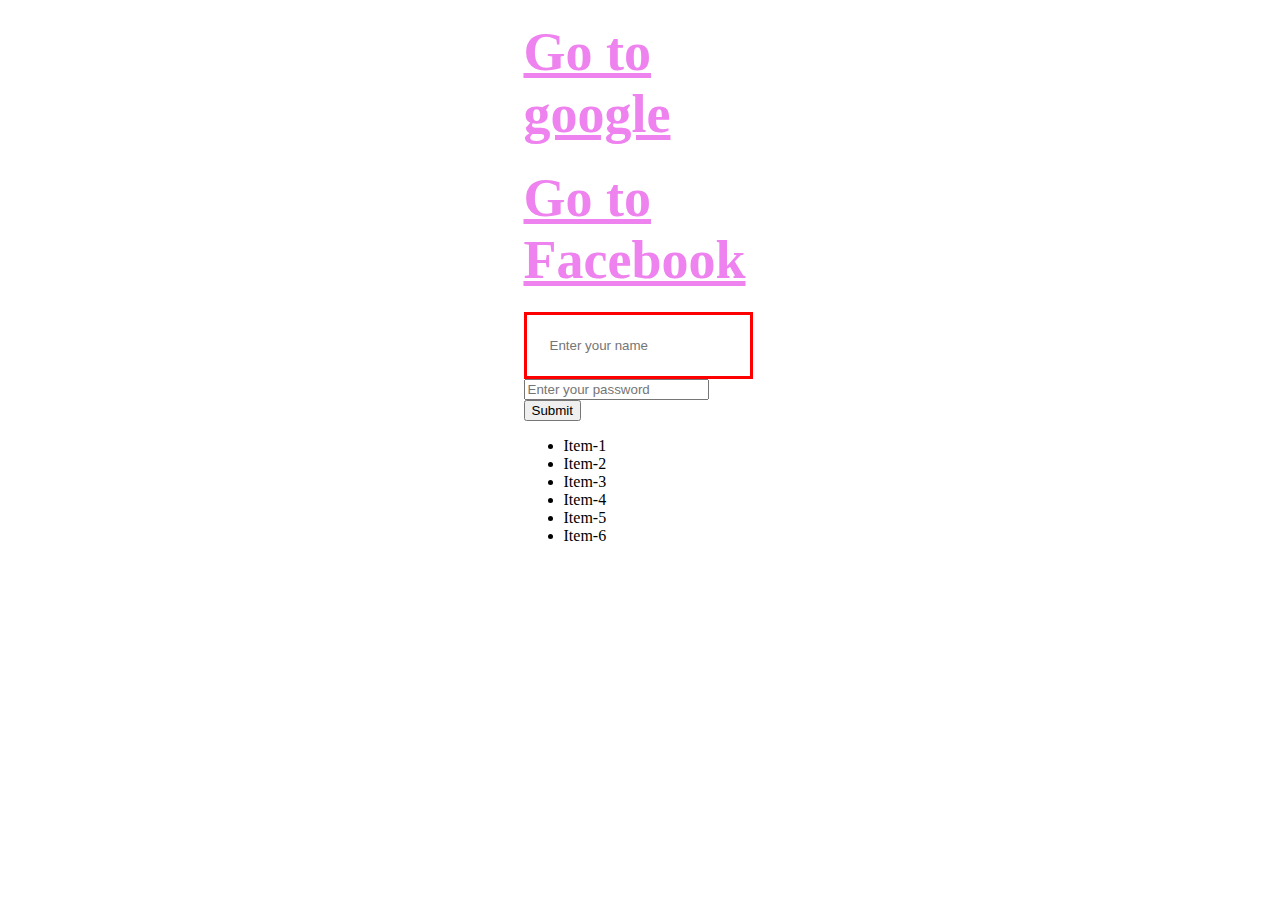
<file: AttributeAndnthChild.html>
<!DOCTYPE html>
<html lang="en">
<head>
    <meta charset="UTF-8">
    <meta name="viewport" content="width=device-width, initial-scale=1.0">
    <title>Attribute and nth child pseudo selectors</title>
    <style>
        .container{
            display: block; 
            width: 233px;
            margin: auto;
        }
        
        input{
            display:block;
        }

        a[target]{
            font-size: 54px;
            color: violet;
        }

        input[type='text']{
            padding: 23px;
            border: solid red;
        }
            
    </style>
</head>
<body>
    <div class="container">
        <h1><a href="http://google.com" target="_blank">Go to google</a></h1>
        <h1><a href="http://facebook.com" target="_blank">Go to Facebook</a></h1>
        <form action="" class="form-control">
            <input type="text" placeholder="Enter your name">
            <input type="password" placeholder="Enter your password">
            <input type="submit" value="Submit">
        </form>
        
        <ul>
            <li class="item" id="item-item1">Item-1</li>
            <li class="item" id="item-item2">Item-2</li>
            <li class="item" id="item-item3">Item-3</li>
            <li class="item" id="item-item4">Item-4</li>
            <li class="item" id="item-item5">Item-5</li>
            <li class="item" id="item-item6">Item-6</li>
        </ul>
    </div>
    
</body>
</html>
</file>
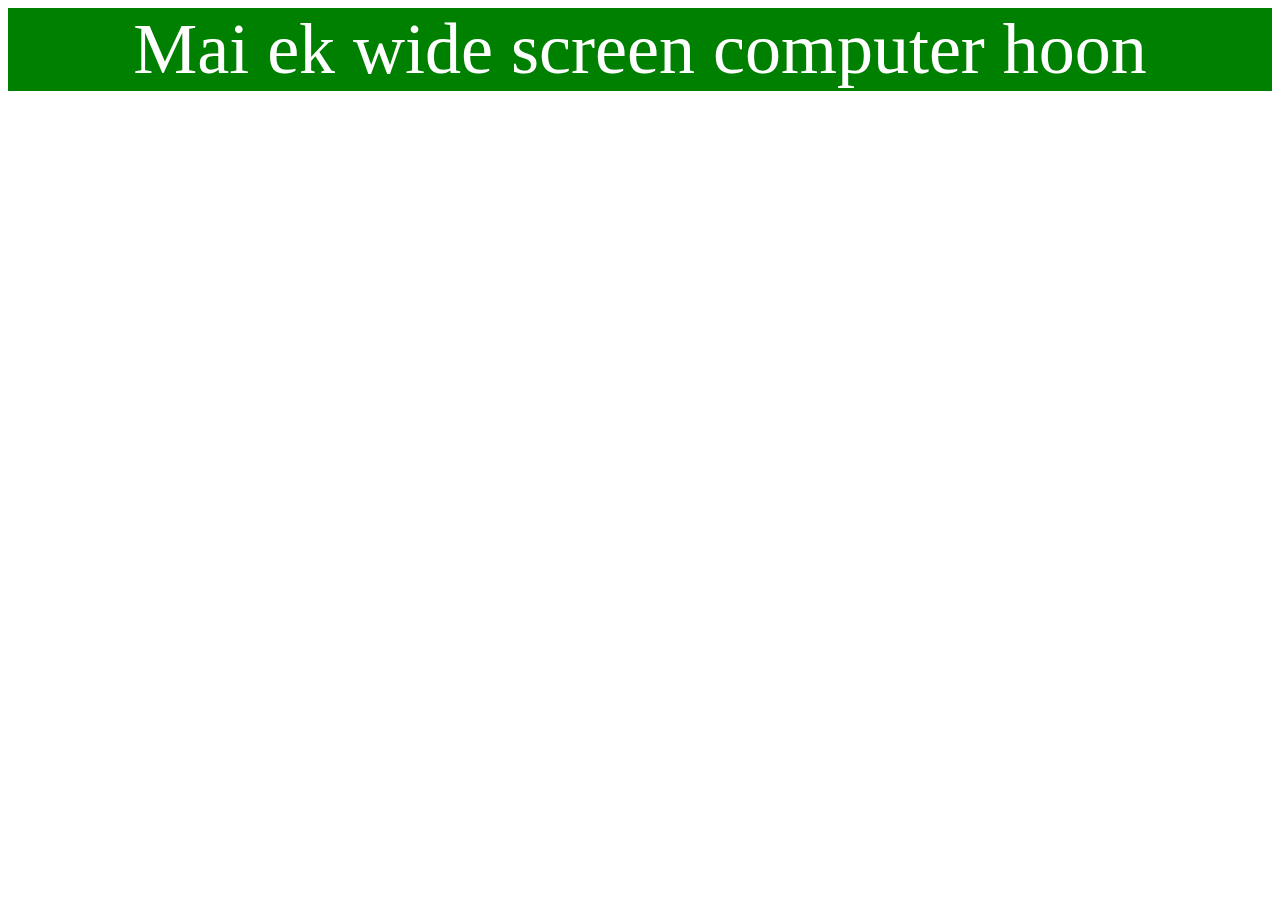
<file: MediaQueries.html>
<!DOCTYPE html>
<html lang="en">
<head>
    <meta charset="UTF-8">
    <meta name="viewport" content="width=device-width, initial-scale=1.0">
    <title>Media Queries</title>
    <style>
        .box{
            background-color: red;
            color: white;
            font-size: 72px;
            text-align: center;
            display: none;

        }

        @media only screen and(max-width:300px){
            #box-1{
                display: block;
                background-color: cyan;
            }
        }    

        @media only screen and (max-width:500px) and (min-width:300px){
            #box-2{
                display: block;
                background-color: violet;
            }


        }
            
        @media(min-width:500px) and (max-width:800px){
            #box-3{
                display: block;
                background-color: black;
            }
        }
            
        @media(min-width:800px){
            #box-4{
                display: block;
                background-color: green;
            }


        }
            
        


    </style>
</head>
<body>
    <!-- when screen width/height changes, add specific css to the page -->
   <div class="box" id="box-1">Mai ek iPhone hoon</div>
   <div class="box" id="box-2">Mai ek tablet hoon</div>
   <div class="box" id="box-3">Mai ek computer hoon</div>
   <div class="box" id="box-4">Mai ek wide screen computer hoon</div>



    
</body>
</html>
</file>
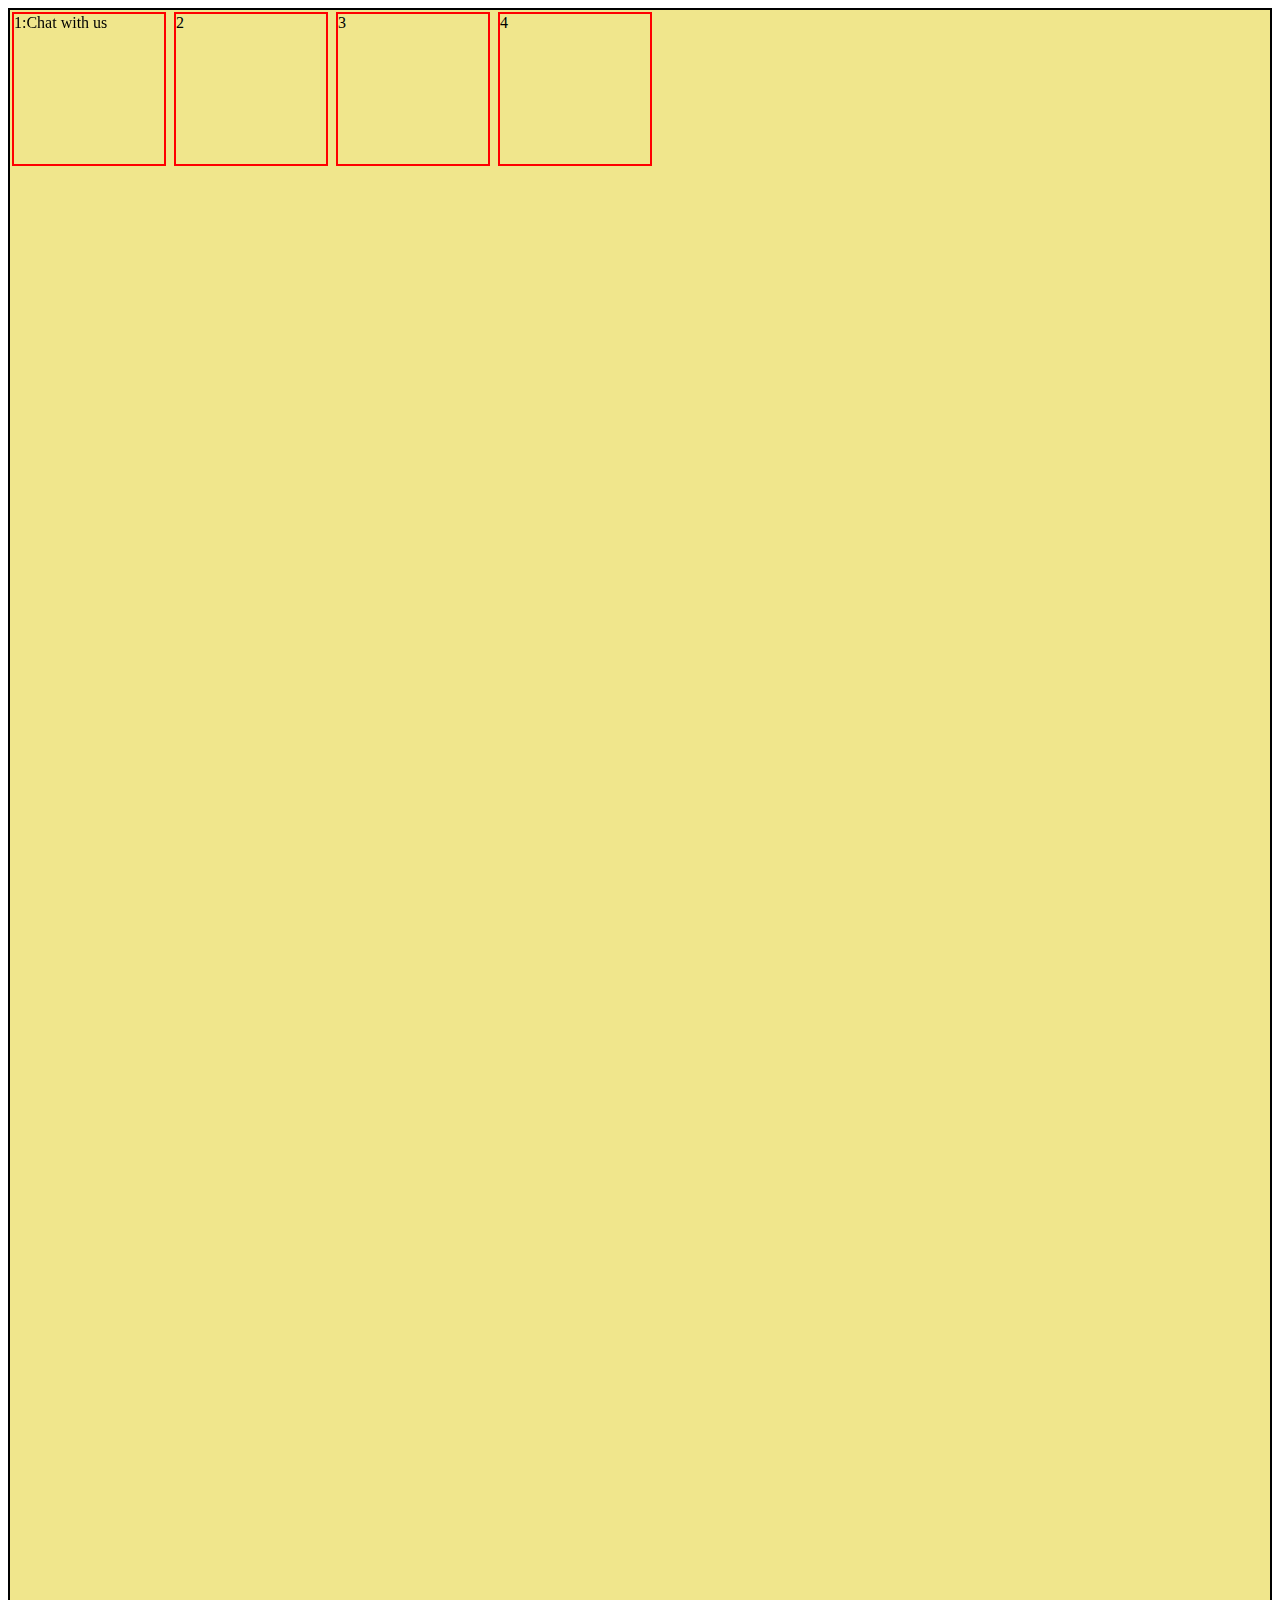
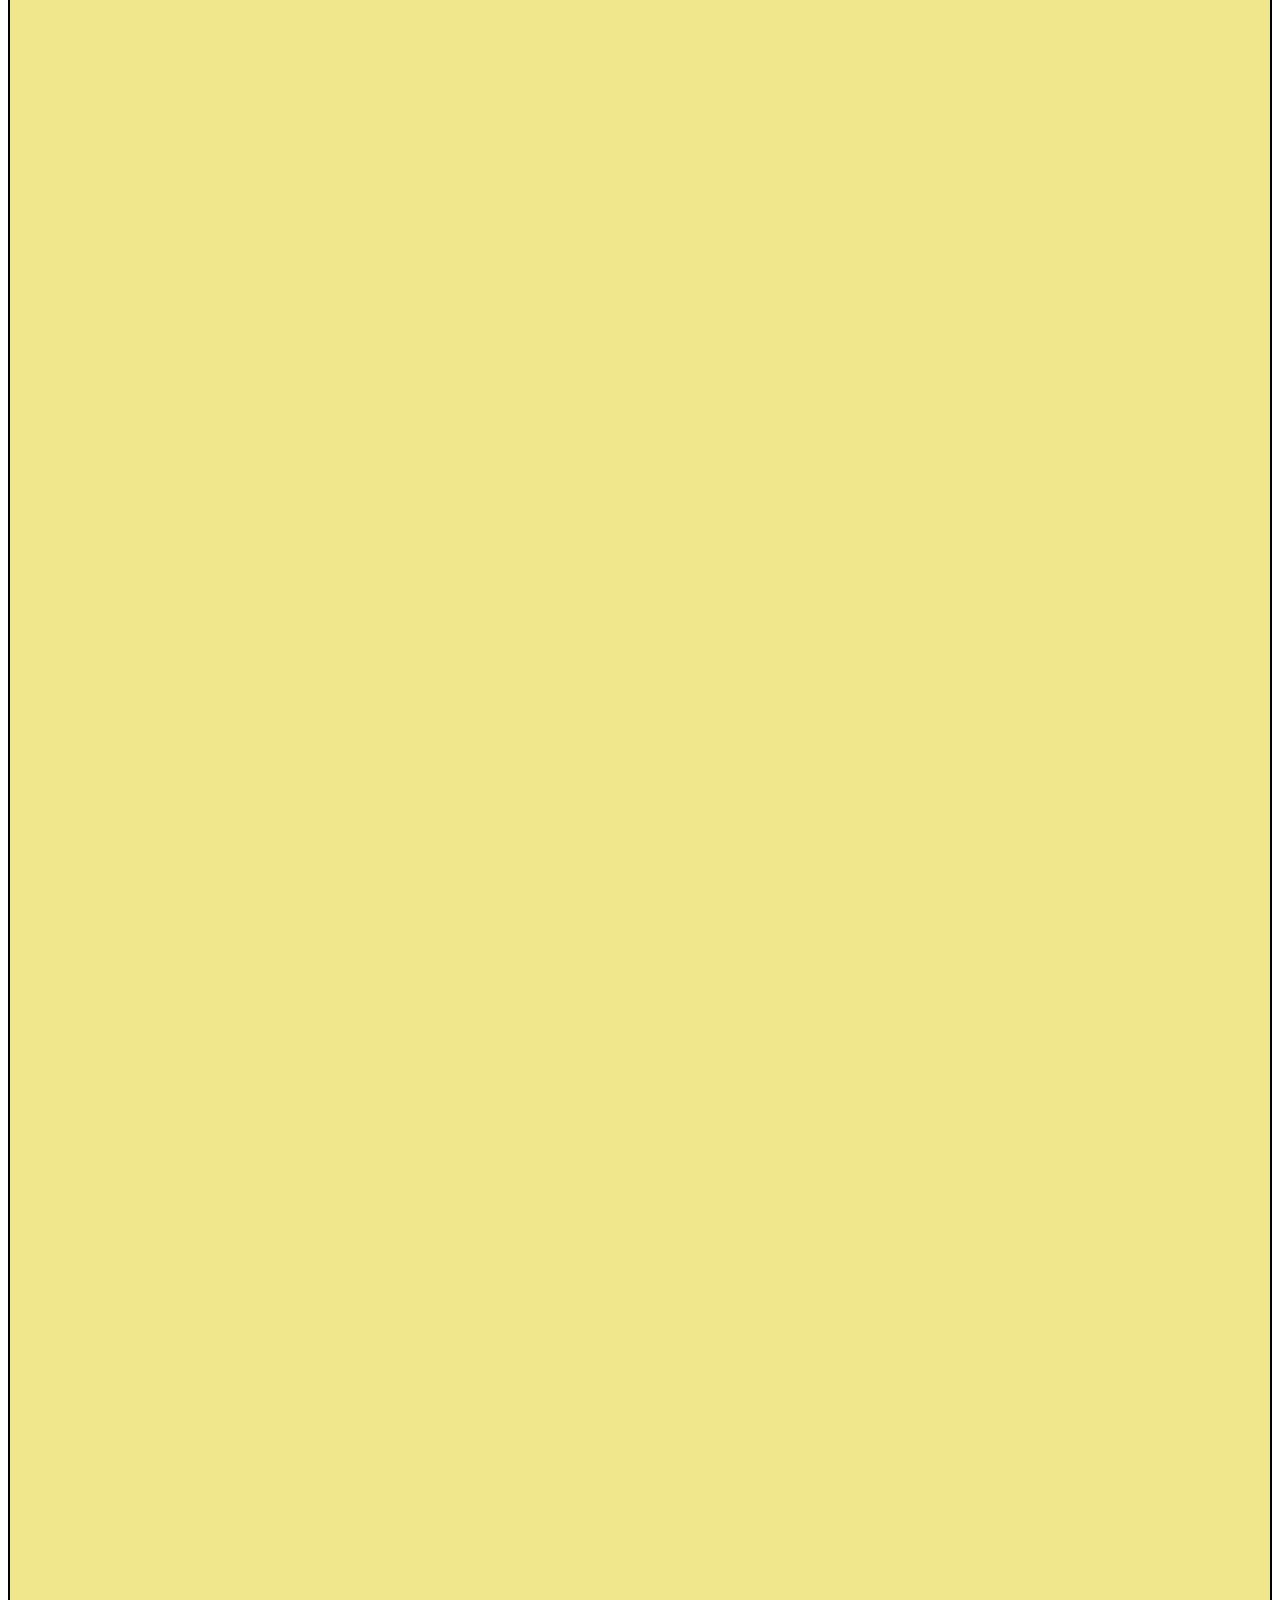
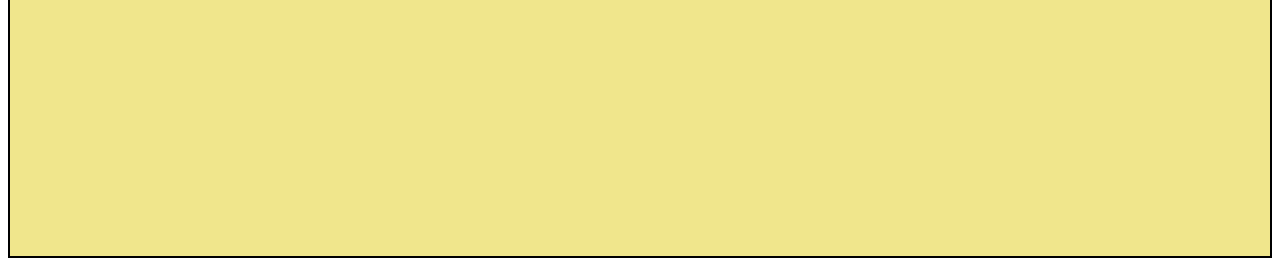
<file: Positions.html>
<!DOCTYPE html>
<html lang="en">
<head>
    <meta charset="UTF-8">
    <meta name="viewport" content="width=device-width, initial-scale=1.0">
    <title>Document</title>
    <style>
        /*position: static(default), relative, absolute, fixed, sticky*/
        /* relative: relative to normal position and will leave a gap at its normal position*/
        /* absolute: relative to its first parent element*/
        .box{
        display: inline-block;
        border : 2px solid red; 
        width: 150px;
        height: 150px;
        margin: 2px;
        } 

        #box1{
            /* position: absolute; */
           
            /*fixed: relative to the browser window*/
            /* position: fixed;
            right: 4px;
            bottom: 2px;  */

            /* sticky */
            position: sticky;
            top: 3px; 
        }

        .container{
            border: 2px solid black;
            background-color: khaki;
            height: 3446px;
            


        }
    </style>
</head>
<body>
    <div class = "container"> 
    <div class="box" id="box1">1:Chat with us</div>
    <div class="box" id="box2">2</div>
    <div class="box" id="box3">3</div>
    <div class="box" id="box4">4</div>
</div>
</body>
</html>
</file>
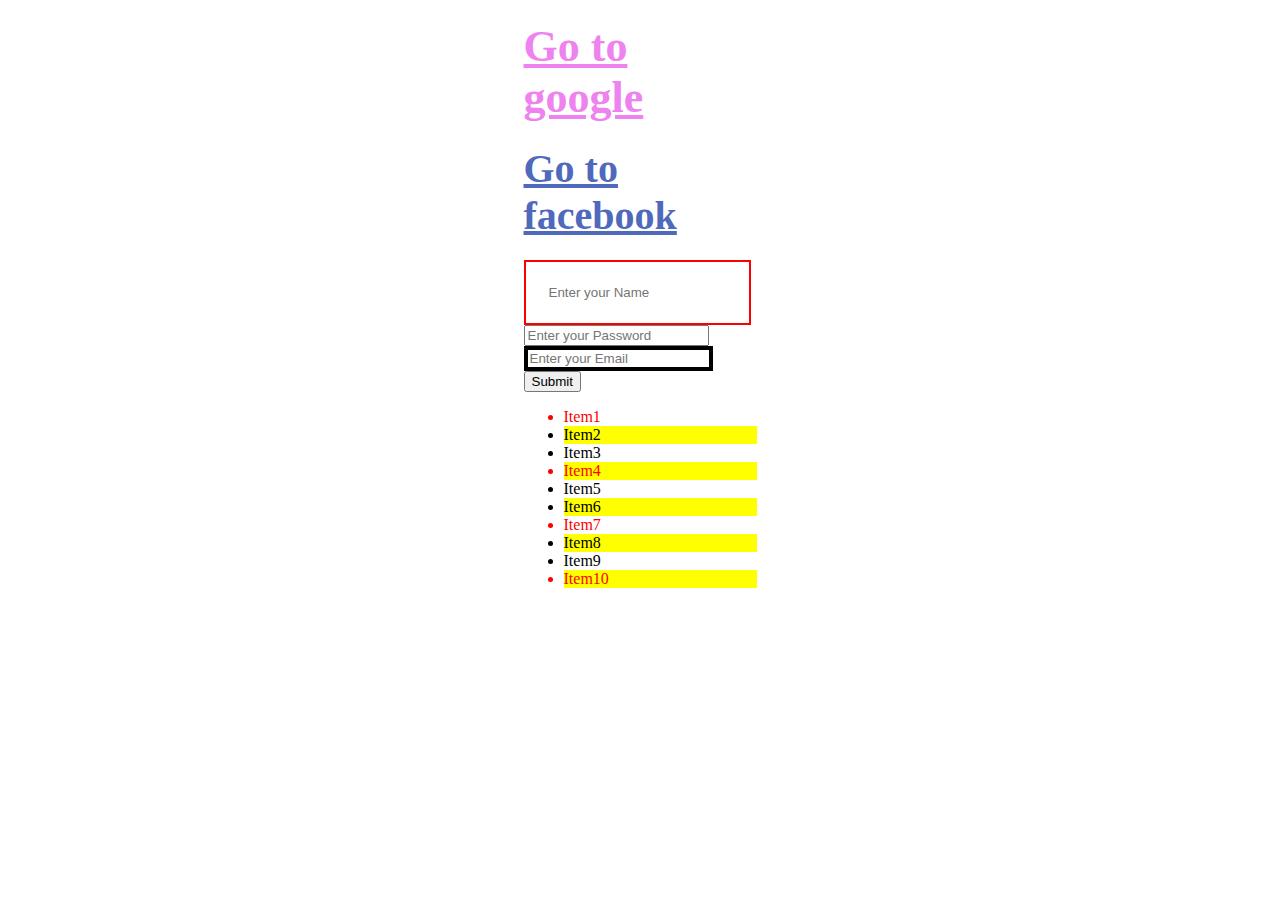
<file: PseudoSelectors.html>
<!DOCTYPE html>
<html lang="en">
<head>
    <meta charset="UTF-8">
    <meta name="viewport" content="width=device-width, initial-scale=1.0">
    <title>Attribute and nth Child Pseudo Selectors</title>
    <style>
        .container{
            
            display: block;
            width: 233px;
            margin: auto;
        }
        input{
            display: block;
        }

    input[type='text']{
            padding: 23px;
            border: 2px solid red;
        }

    a[target]{
        font-size: 44px; 
        color: violet;
    }

    a[target='_self']{
        font-size: 40px; 
        color: rgb(79, 105, 188);
    }

    input[type='email']{
        color: yellow;
        border: 4px solid black;

    }
    
    /* This will apply CSS fr third child of li tag  */
    /* li:nth-child(3){
        color: cyan;
    }

    li:nth-child(2n+0){
        color: red;
    } */

    li:nth-child(3n+1){ /*starts the formula from n=0, add and multiply something to alter it accordingly. */
        color: red;
    }

    /* Odd child  */
    /* li:nth-child(odd){
        background-color: yellow;

    } */
    
    li:nth-child(even){
        background-color: yellow;
    }




    </style>

    
    


</head>
<body>
    <div class="container">
        <h1><a href="http://google.com" target="_blank">Go to google</a></h1>
        <h1><a href="http://facebook.com" target="_self">Go to facebook</a></h1>
        <form action="" class="form-control">
            <input type="text" placeholder="Enter your Name">
            <input type="password" placeholder="Enter your Password">
            <input type="email" placeholder="Enter your Email">
            <input type="submit" placeholder="Submit"> 
        </form>
        <ul>
            <li class="item" id="item1">Item1</li>
            <li class="item" id="item2">Item2</li>
            <li class="item" id="item3">Item3</li>
            <li class="item" id="item4">Item4</li>
            <li class="item" id="item5">Item5</li>
            <li class="item" id="item6">Item6</li>
            <li class="item" id="item7">Item7</li>
            <li class="item" id="item8">Item8</li>
            <li class="item" id="item9">Item9</li>
            <li class="item" id="item10">Item10</li>
            

        </ul>
    </div>
    
</body>
</html>
</file>
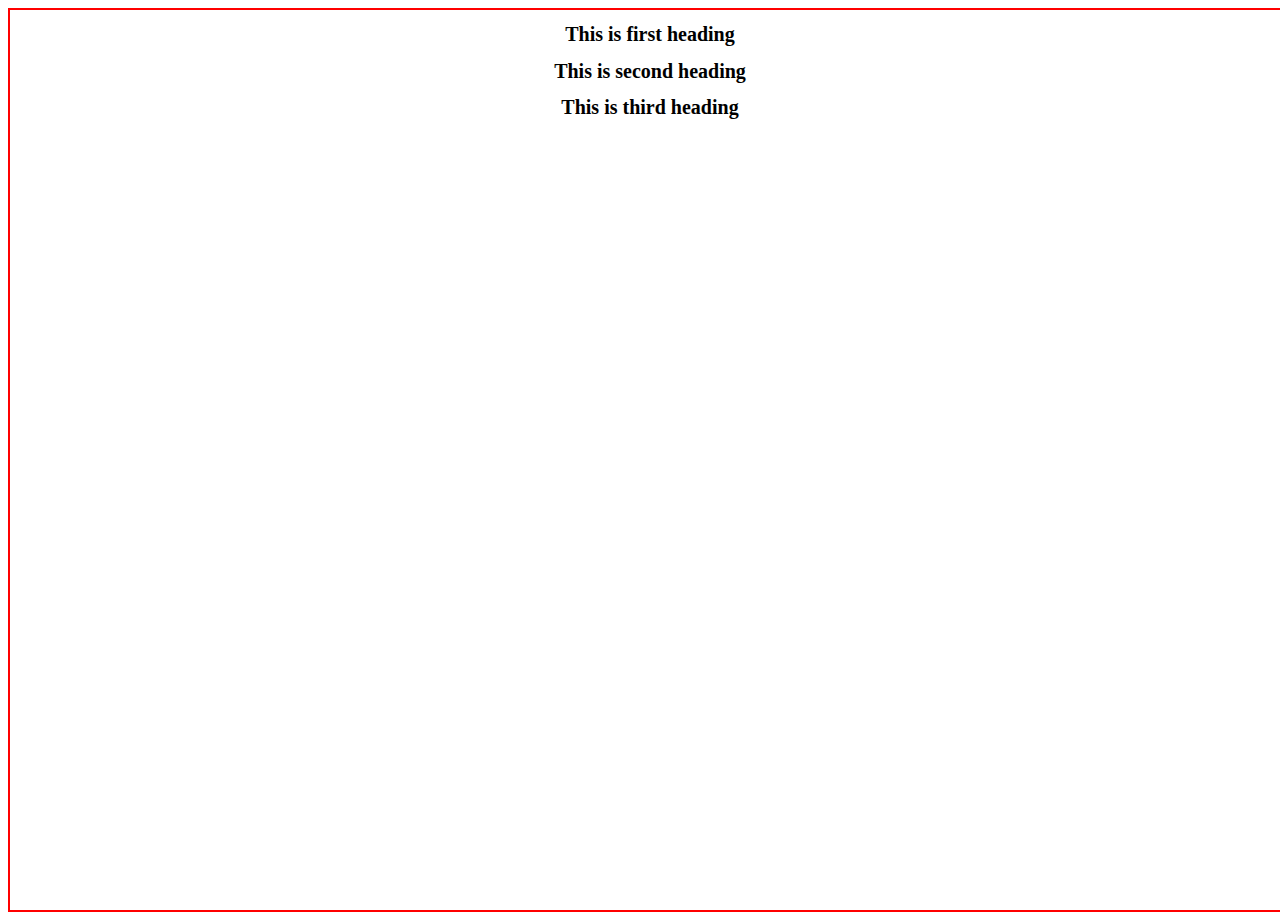
<file: ResponsiveWebD.html>
<!DOCTYPE html>
<html lang="en">
<head>
    <meta charset="UTF-8">
    <meta name="viewport" content="width=device-width, initial-scale=1.0">
    <title>Size Units</title>
    <style>
        html{
            font-size: 25px;
        }
        .container{
            width: 400px;
            /*height: 300px; */
            height: 100vh;
            width: 100vw;
             
            font-size: 10px;
            border: 2px solid red;
        }

        #second{
            /* font-size: 3em; */
            /* padding: 3em;  */
        }

        h1{
            text-align: center;
        }
        
        #first{
            /* font-size: 3em;
            padding: 3em; */

        }
    </style>
</head>
<body>
    <div class="container">
        <h1 id="first">This is first heading</h1>
        <h1 id="second">This is second heading</h1>
        <h1 id="third">This is third heading</h1>
    </div>
    
</body>
</html>
</file>
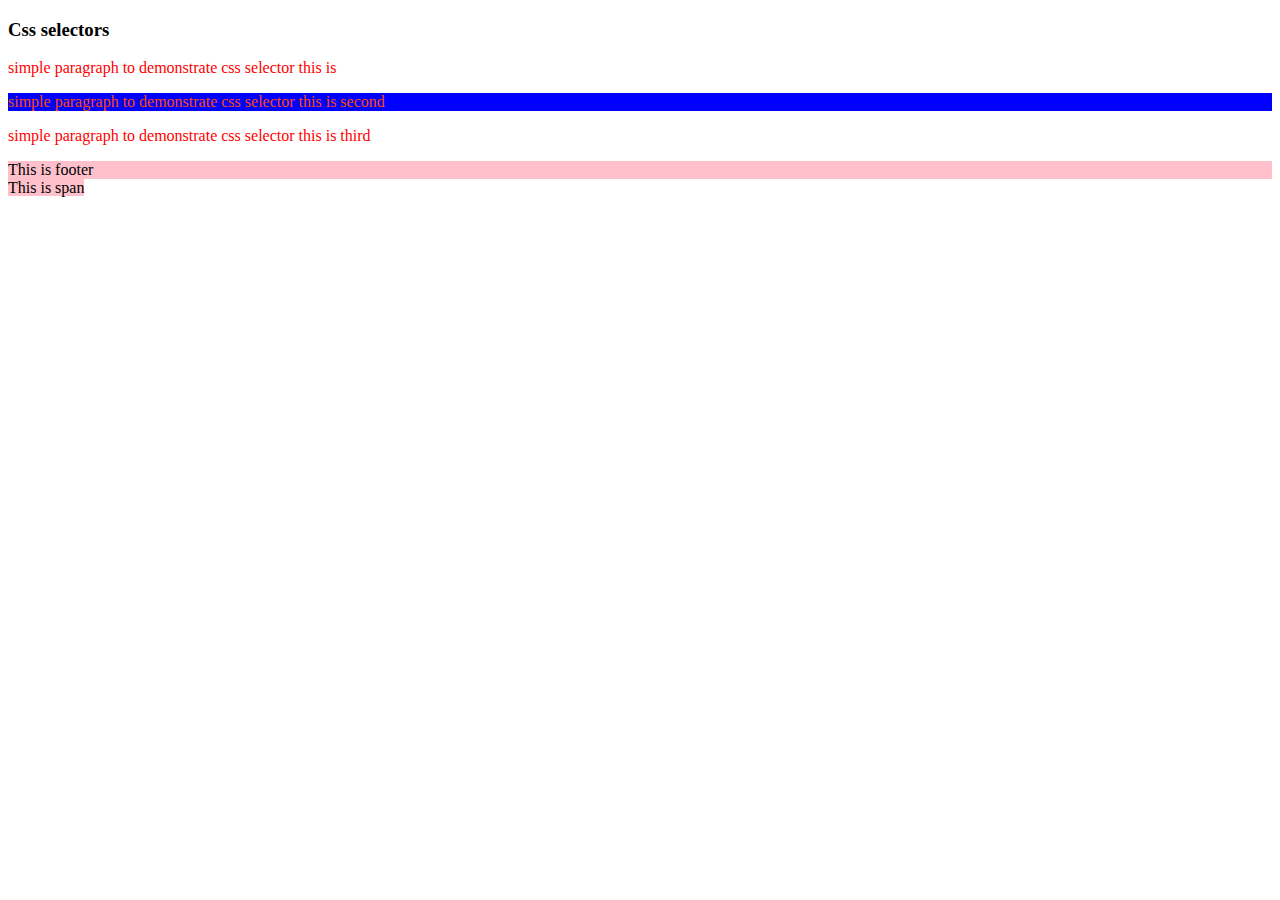
<file: Selectors.html>
<!DOCTYPE html>
<html lang="en">
<head>
    <meta charset="UTF-8">
    <meta name="viewport" content="width=device-width, initial-scale=1.0">
    <title>Css selectors</title>
    <style>

        /* element selectors:*/
        p{
            /* all p tags will have text colour red even ones inside div tag */
            color: red;
        }

       /* id selectors */
        #redElement{
            /* only p tag with id redElement will have text colour red */
            color: rgb(255, 72, 0);
        }
        
        /* class selectors */
        .bgBlue{
            background-color: blue;
            color: violet;
        }

        /* group selectors */
        footer, span{ 
            background-color: pink;
        }



    </style>
</head>
<body>
    <h3>Css selectors</h3>
    <p>simple paragraph to demonstrate css selector this is </p>
    <p id="redElement" class="redElement bgBlue">simple paragraph to demonstrate css selector this is second</p>
    <div>
    <p>simple paragraph to  demonstrate css selector this is third </p>
    <footer>This is footer</footer>
    <span>This is span</span>
    </div>
  

    
</body>
</html>
</file>
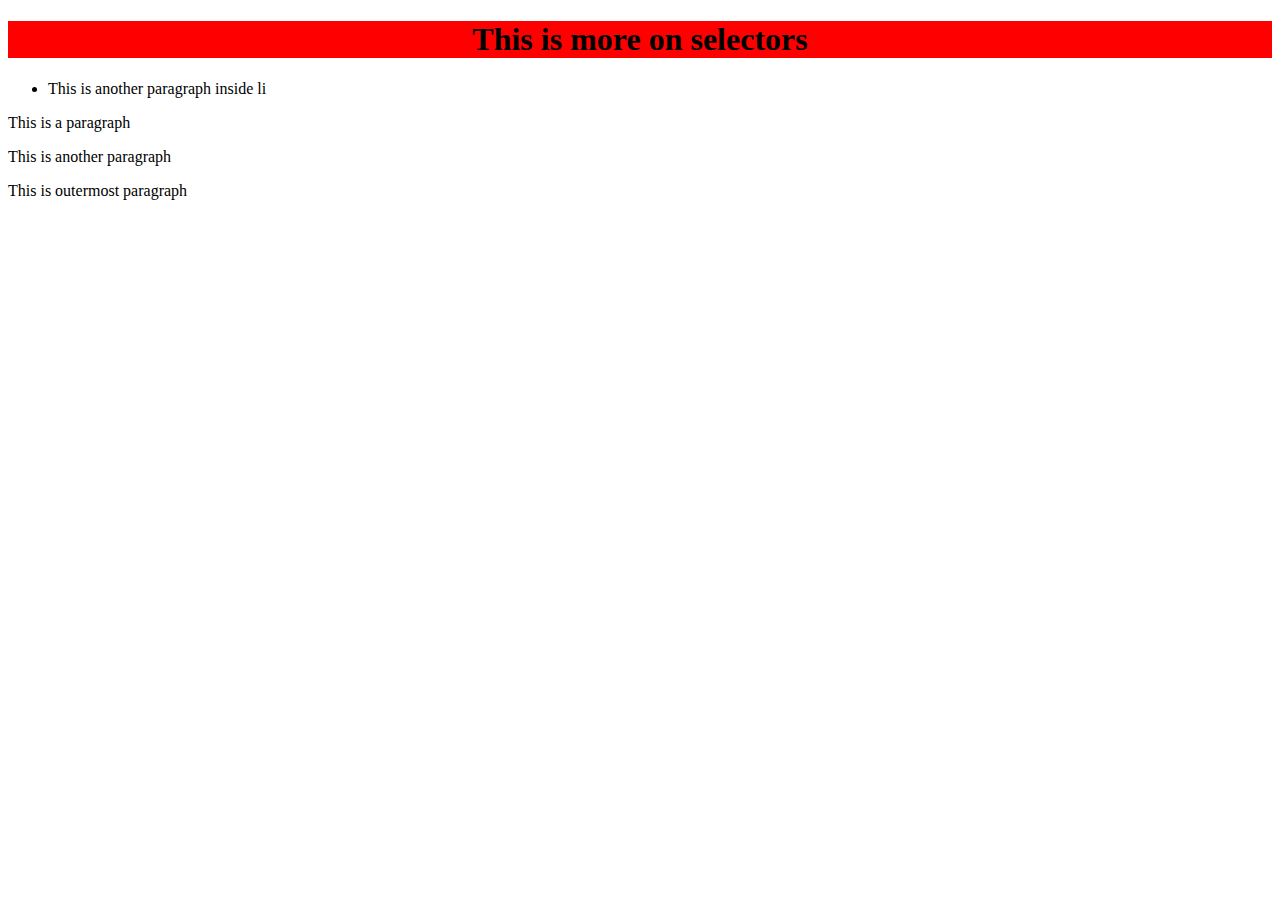
<file: SelectorsAdv.html>
<!DOCTYPE html>
<html lang="en">
<head>
    <meta charset="UTF-8">
    <meta name="viewport" content="width=device-width, initial-scale=1.0">
    <title>More on selectors</title>
    <style>
        h1{
            background-color: red;
            color: black;
            font-weight: bold;
            text-align: center;
        }

        /* if p is contained by any li which is contained by div  */
        /* div li p {
            background-color: green;
            color: yellow;
            font-weight: bold;
        } */
       
        /* When we want the child of a tag put >  */
        /* div > p {
            background-color: green;
            color: yellow;
            font-weight: bold;
        } */


        /* When we want to apply prop on a tag by specifying its previous tag  */
        /* Here these properties will be applied on all p tags which has div before it  */
        /* div+p {
            color: white;
            background-color: blueviolet;
        } */


       
        


    </style>
</head>
<body>
    <h1>
        This is more on selectors
    </h1>   
        <div class="container">
            <div class="row">
                <ul>
                <li class="class-item"><p>This is another paragraph inside li</p></li>

            </ul>
                <p>This is a paragraph</p>
            </div>
            <p>This is another paragraph</p>
        </div>
        <p>This is outermost paragraph</p>
    
    
</body>
</html>
</file>
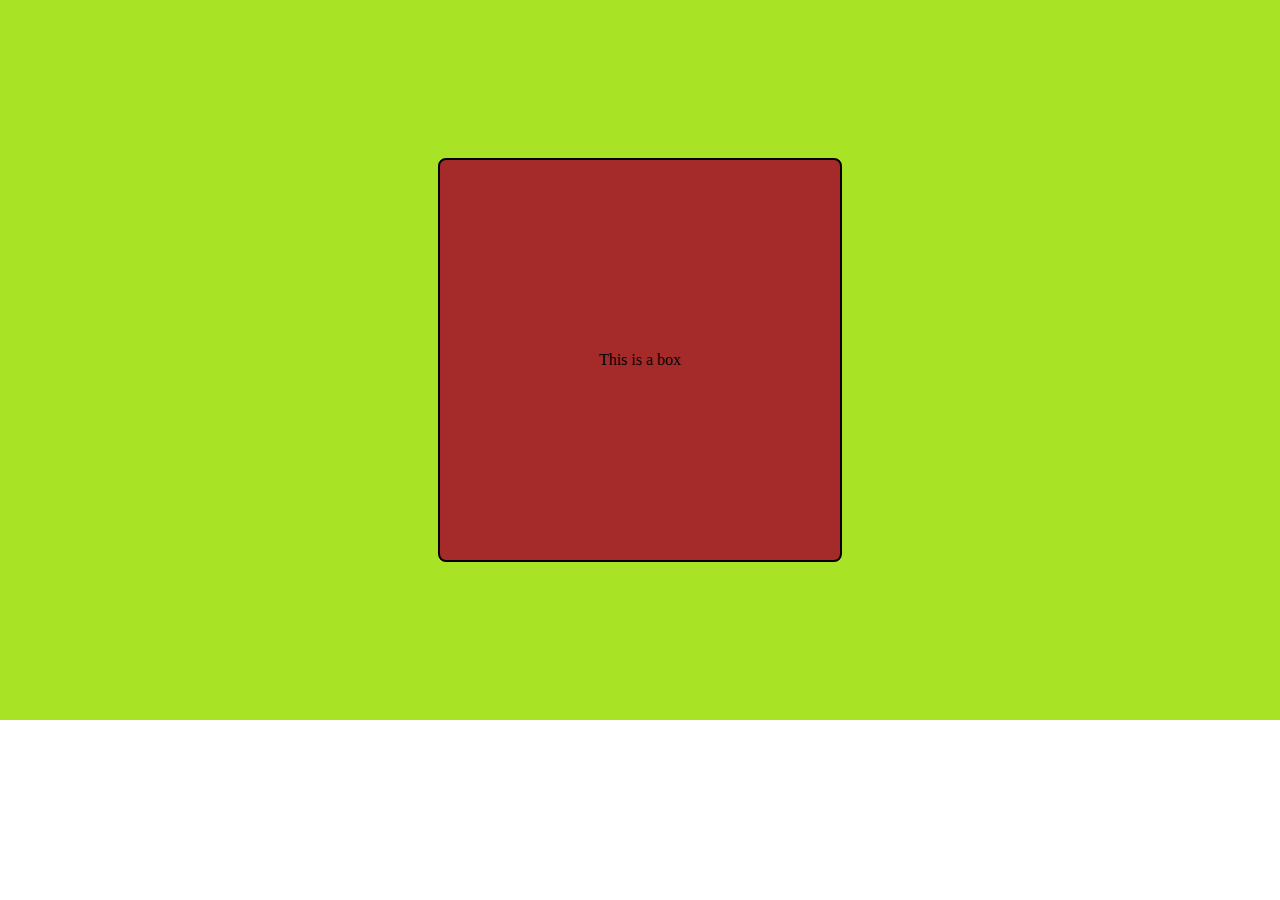
<file: TransformProperty.html>
<!DOCTYPE html>
<html lang="en">
<head>
    <meta charset="UTF-8">
    <meta name="viewport" content="width=device-width, initial-scale=1.0">
    <title>CSS Transform</title>
    <style>
        *{
            margin: 0px;
            padding: 0px;
        }
        .container{
            height: 80vh;
            background-color: rgb(168, 228, 37);
            display: flex;
            align-items: center;
            justify-content: center;
        }
        .box{
            display: flex;
            align-items: center;
            justify-content: center;
            background: brown;
            border: 2px solid black;
            border-radius: 8px;
            height: 400px;
            width: 400px;
            transition: all 1s ease-in-out;
        }

        .box:hover{
            /* transform: rotate(360deg); */
            /* transform: skew(40deg); */
            /* transform: scale(3); */
            transform: translate(123px, 123px);
            /* transform: translateY(123px); */
        }

    </style>
</head>
<body>
    <div class="container">
        <div class="box">
            This is a box
        </div>
    </div>
    
</body>
</html>
</file>
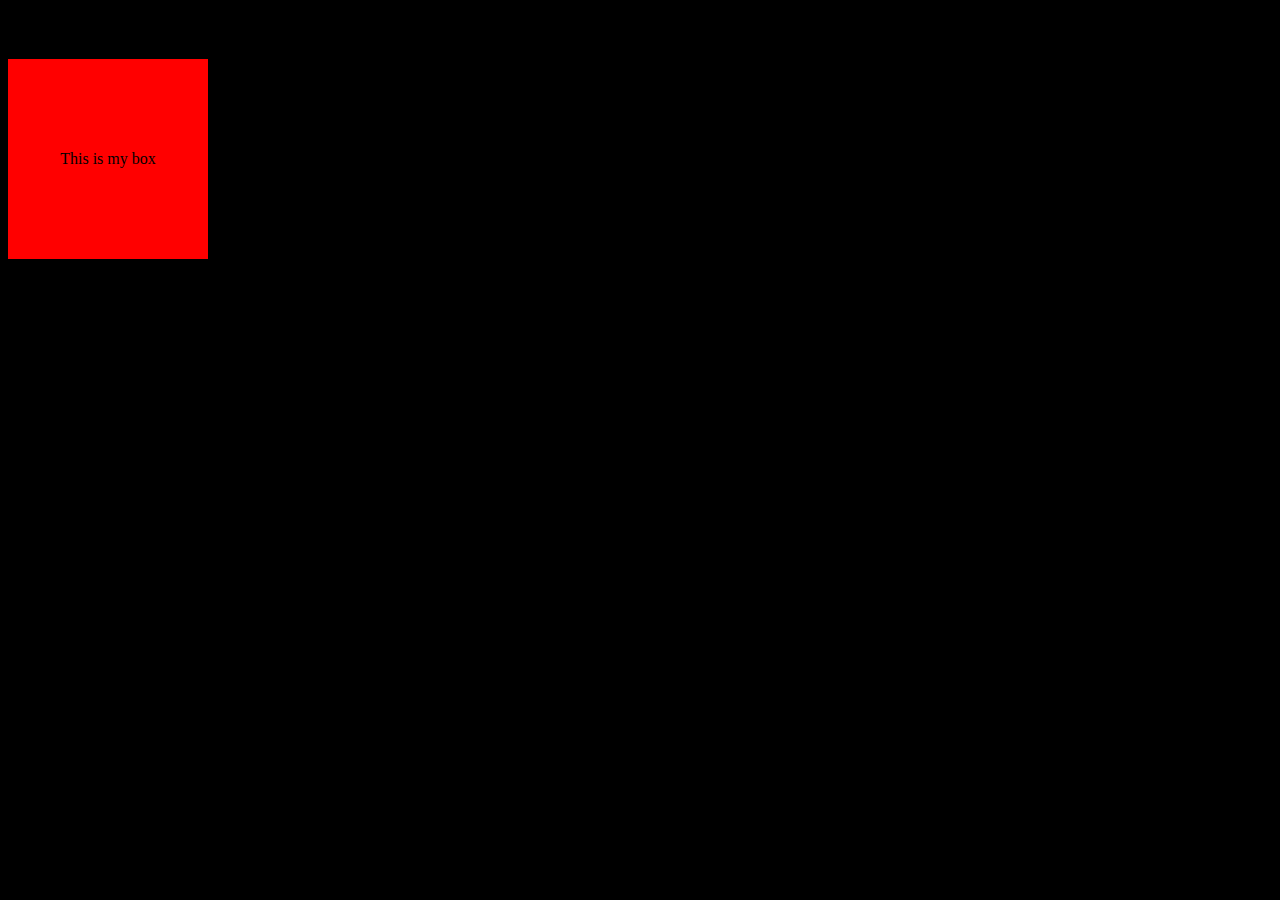
<file: Transitions.html>
<!DOCTYPE html>
<html lang="en">
<head>
    <meta charset="UTF-8">
    <meta name="viewport" content="width=device-width, initial-scale=1.0">
    <title>Css transitions</title>
    <style>
        body{
            background-color: black;
        }
        #box{
            display : flex;
            justify-content: center;
            align-items: center;
            height: 200px; 
            width: 200px;
            background-color: red;
            /* transition-property: background-color;
            transition-duration: 2s;
            /* transition-timing-function: ease-out; */
            /* transition-delay: 1s; */ 

            /* transition shorthand property in one line  
            transition: background-color 1s ease-in-out 2s;  */

            transition: all 1s ease-in-out .3s; 
        }

        #box:hover{
            background-color: green;
            height: 400px;
            width: 400px;
            border-radius: 100px;
            font-size: 45px; 

        }

    </style>
</head>
<body>
    <h3>This is CSS transition tutorial</h3>
    <div class="container">
        <div id="box">
            This is my box

        </div>
    </div>
    
</body>
</html>
</file>
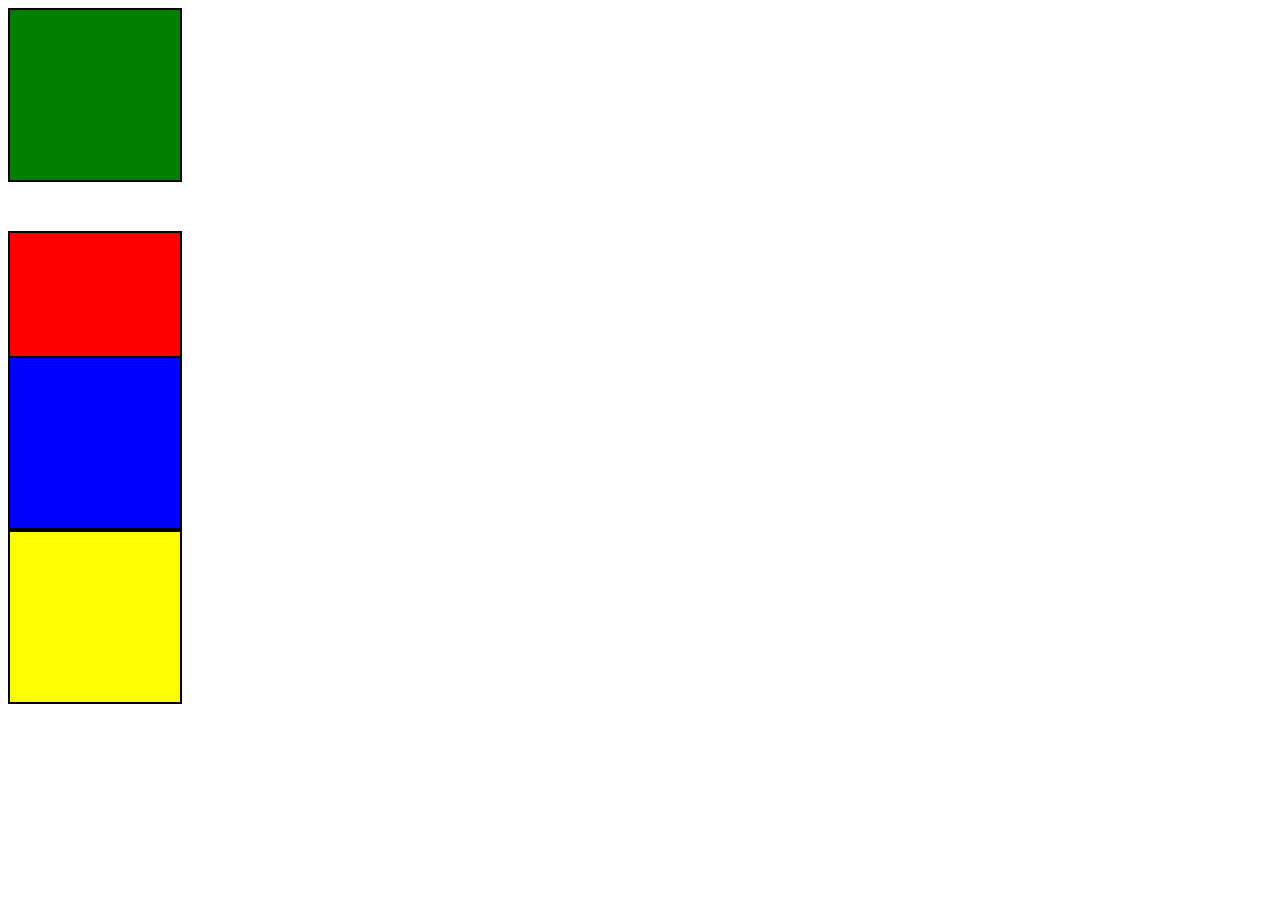
<file: Visibility&Zindex.html>
<!DOCTYPE html>
<html lang="en">
  <head>
    <meta charset="UTF-8" />
    <meta name="viewport" content="width=device-width, initial-scale=1.0" />
    <title>Visibility and z-index</title>
    <style>
      .box {
        width: 170px;
        height: 170px;
        border: 2px solid black;
      }

      #box-1 {
        position:relative
        top: 34px; 
        background-color: green;
        z-index: -35;
      }
      #box-2 {
        position: relative;
        top: 49px;
        z-index: -16;
        /* Z-index will work only for positions relative, absolute, fixed or sticky. 
        If one box comes over the other, then Z-index is the one that specifies what will be visible over the other.
        Z INDEX WILL NOT WORK FOR STATIC Z-INDEX.  */
        /* display: none; will hide element and remove its space  */
        /* visibility: hidden; will hide element and show empty space */
        background-color: red;
      }

    
      #box-3 {
        position: relative;
        z-index: -15; 
        background-color: blue;
      }
      #box-4 {
        background-color: yellow;
      }
    </style>
  </head>
  <body>
    <!-- div.box#box$*4 -->
    <div class="box" id="box-1"></div>
    <div class="box" id="box-2"></div>
    <div class="box" id="box-3"></div>
    <div class="box" id="box-4"></div>
  </body>
</html>
</file>
